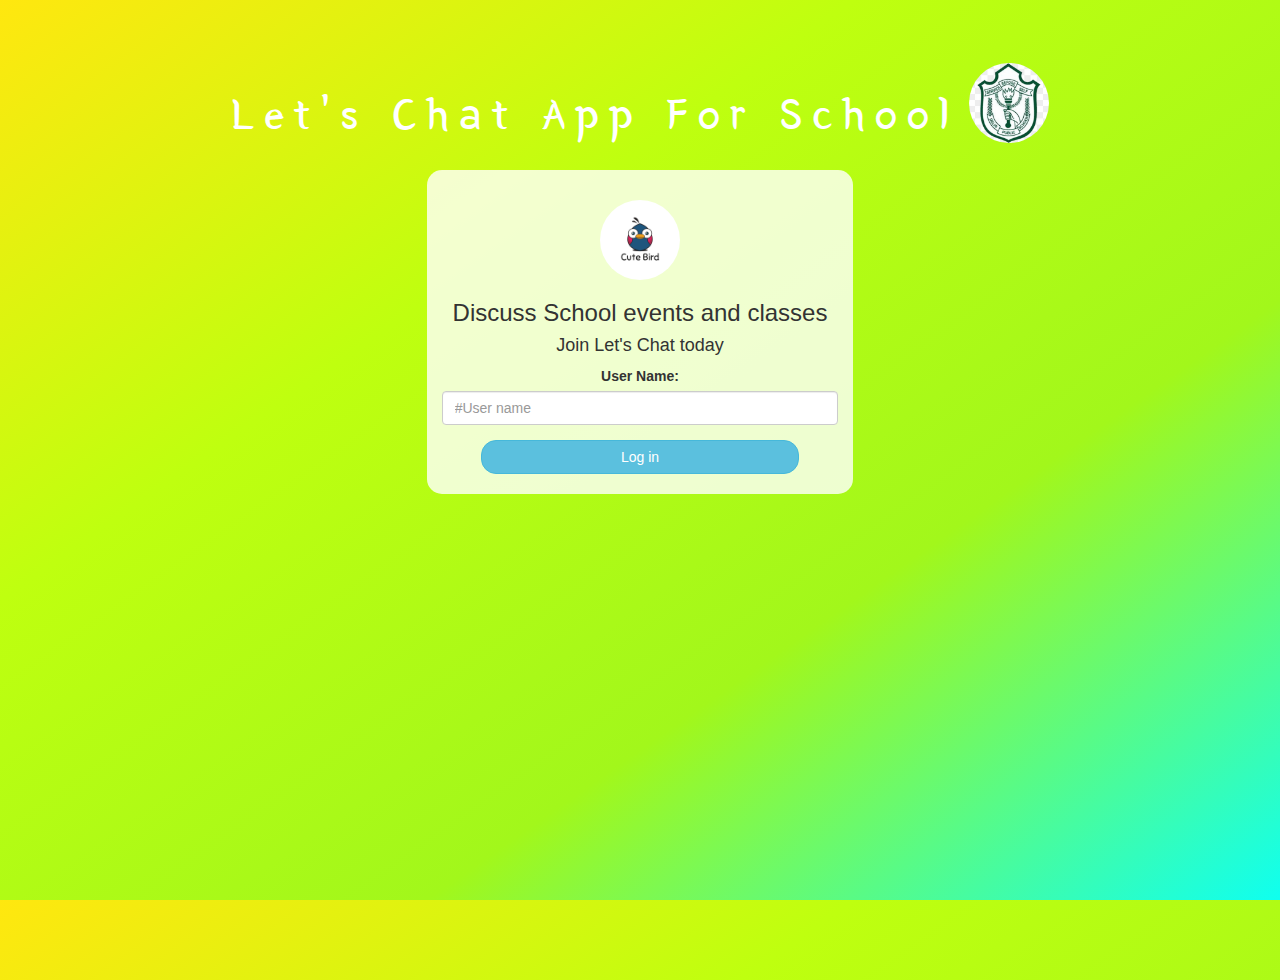
<file: index.html>
<!DOCTYPE html>
<html>
<head>
	<title>Let's Chat</title>
<link href="https://fonts.googleapis.com/css?family=Yeon+Sung&display=swap" rel="stylesheet"><meta name="viewport" content="width=device-width, initial-scale=1">

<link rel="stylesheet" href="https://maxcdn.bootstrapcdn.com/bootstrap/3.4.0/css/bootstrap.min.css">
<script src="https://ajax.googleapis.com/ajax/libs/jquery/3.4.1/jquery.min.js"></script>
<script src="https://maxcdn.bootstrapcdn.com/bootstrap/3.4.0/js/bootstrap.min.js"></script>

<link rel="stylesheet" type="text/css" href="style.css">
<script src="letschat.js"></script>
</head>
<body>
<center>
	<h1 class="header">	
		Let's Chat App For School	
		<sup>
	<img src="DPS Logo.jpg">
	</sup>
</h1>
	<div class="col-lg-4 col-md-6 col-sm-6 col-xs-11 login_div">
	<img src="logo.png" class="logo">
		<h3 >Discuss School events and classes</h3>
		<h4 >Join Let's Chat today</h4>
		<div class="form-group">
		  <label >User Name:</label>
		  <input type="text" id="user_name" class="form-control" placeholder="#User name">
		</div>
		<button id="login_button" class="btn btn-info" onclick="addUser();">Log in</button>
		<br><br>
	</div>
</center>
</body>
</html>
</file>
<file: style.css>
html, body
{
  height: 100%;
  margin: 0;
}

body
{
background-image: linear-gradient(to left top, #0ffff0, rgb(162, 247, 27), #bfff0f, #ffe70f);
}

.header
{
	color: white;font-family: 'Yeon Sung';font-size: 45px;letter-spacing: 10px;margin-top: 80px;
}
.header img
{
	width: 80px;margin-left: -15px;
	border-radius: 70px;
}

.login_div
{
	background: rgba(255,255,255,0.8);float: none;border-radius: 15px;
}

.logo
{
	width: 80px;margin-top: 30px;border-radius: 40px;
}

#login_button
{
	width: 80%;border-radius: 15px;
}

.room_name
{
	cursor: pointer;
	font-size: 20px;
}


#logout
{
	font-size: 20px; float: right;
}


#output
{
	padding: 10px; width:80%;background: rgba(255,255,255,0.8);border-radius: 15px;
}

.input_div_room_page
{
	width: 80%;
}

.input_div label
{
	color: white;font-size: 20px;
}


.input_div_message_page
{
	position: fixed;bottom: 0px;width: 100%;background: rgba(255,255,255,0.8);
}
.input_div_message_page label
{
	color: black;
}
.input_div_message_page #msg
{
	width: 80%;
}
.input_div_message_page button
{
	margin-top: 15px;
	width: 50%; 
}
.color_white
{
	color: white
}

.user_tick
{
	width:20px;
}
.message_h4
{
	padding-left:5px;color:grey;
}
</file>
